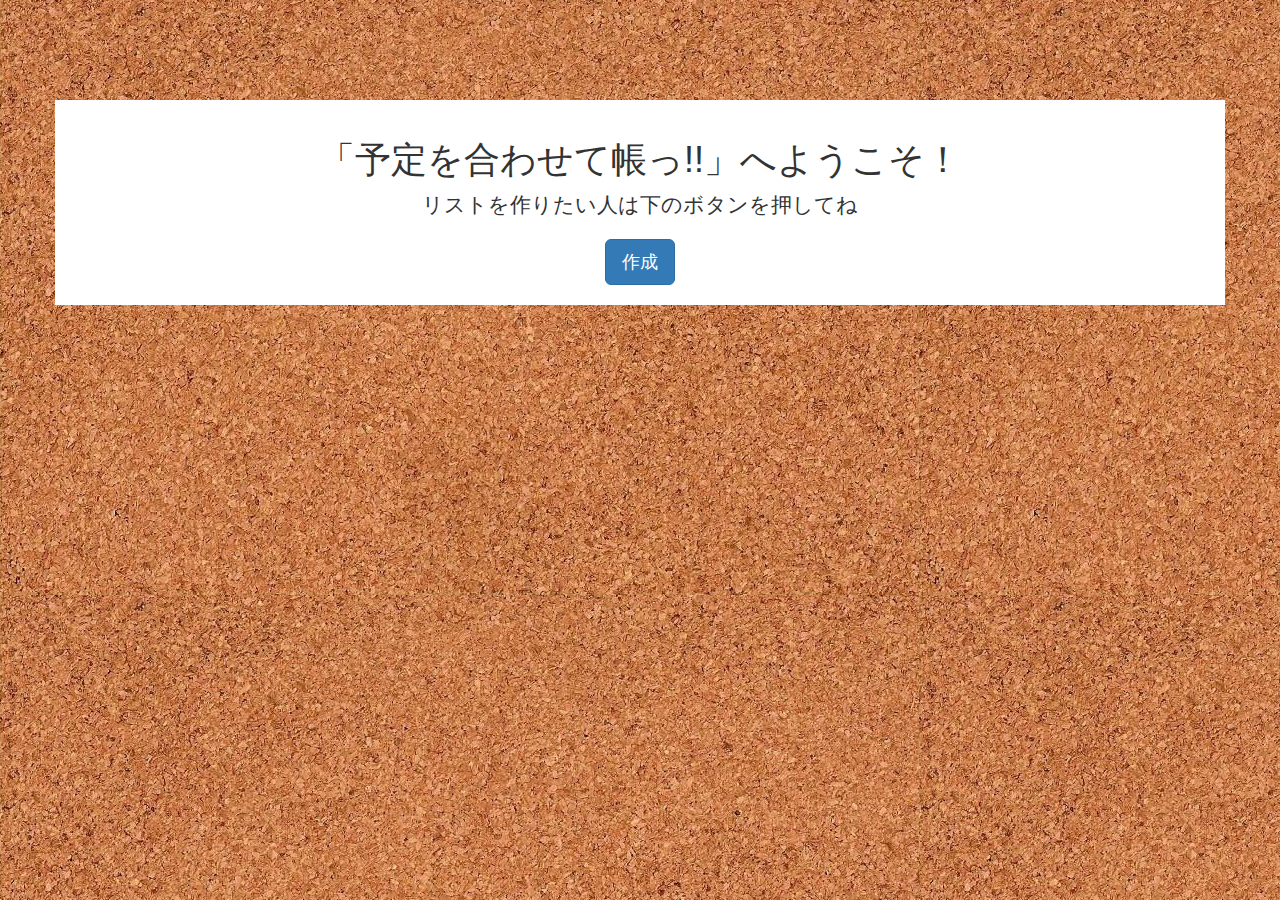
<file: index.html>
<!DOCTYPE html>
<html lang="ja">
<head>
    <meta charset="UTF-8">
		<meta http-equiv="X-UA-Compatible" content="IE=edge">
		<meta name="viewport" content="width=device-widh, initial-scale=1">
    <title>予定を合わせて帳っ!!</title>
    <link href="https://maxcdn.bootstrapcdn.com/bootstrap/3.3.7/css/bootstrap.min.css" rel="stylesheet">
		<script src="https://ajax.googleapis.com/ajax/libs/jquery/1.11.3/jquery.min.js"></script>
    <link href="https://maxcdn.bootstrapcdn.com/bootstrap/3.3.7/js/bootstrap.min.js" rel="stylesheet">
		<style> .container {text-align: center; background: #ffffff; margin-top: 100px; padding: 20px;} </style>
		<style> body {background-image: url("img/corkboard.png"); } </style>
</head>
<body>
	<div class="container">
		<h1>
			「予定を合わせて帳っ!!」へようこそ！
		</h1>
		<p class="lead"> リストを作りたい人は下のボタンを押してね </p>
		<button class="btn btn-lg btn-primary" type="submit" onclick="location.href='make.php'">作成</button>
	</div>
</body>
</html>
</file>
